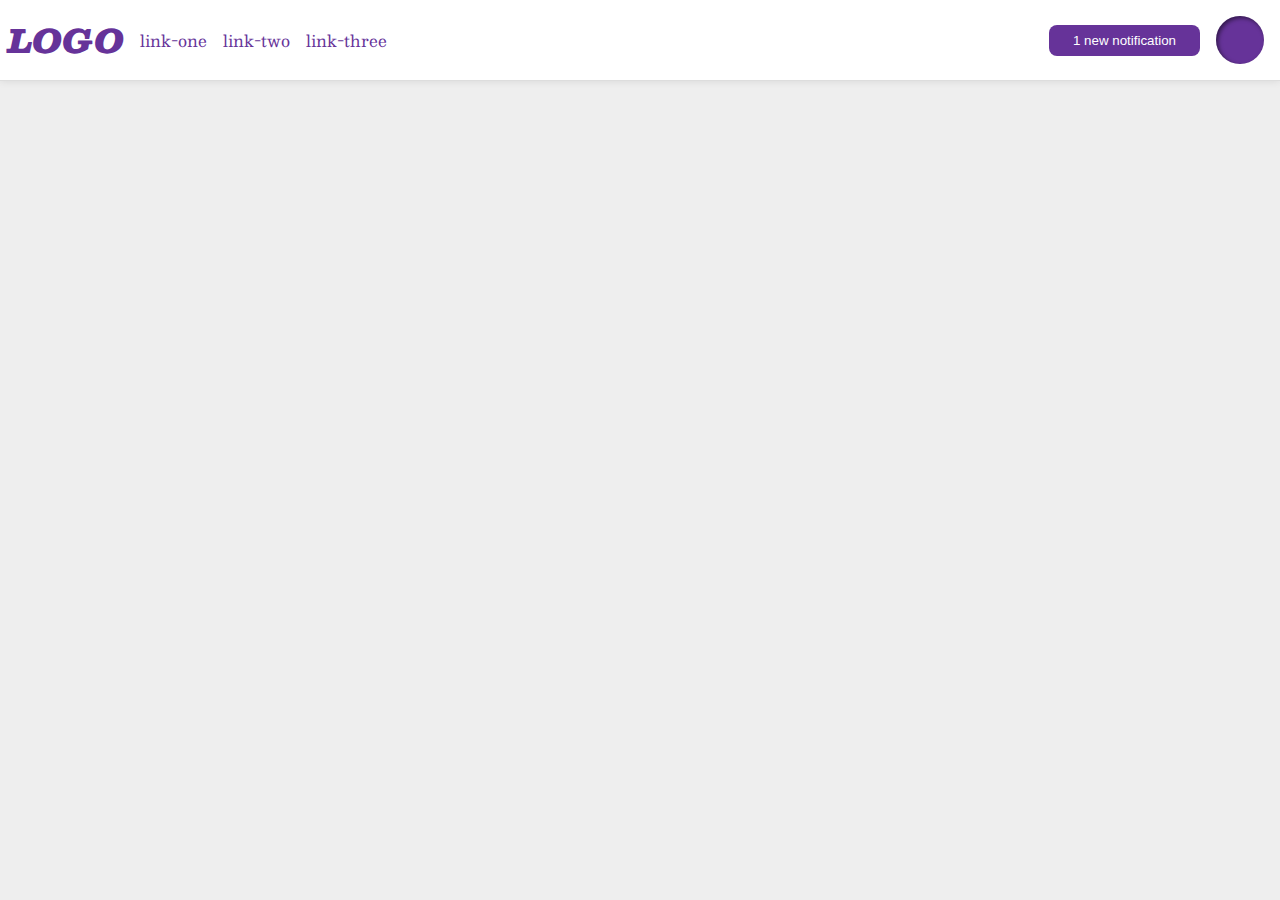
<file: flex/03-flex-header-2/index.html>
<!DOCTYPE html>
<html lang="en">

<head>
  <meta charset="UTF-8">
  <meta http-equiv="X-UA-Compatible" content="IE=edge">
  <meta name="viewport" content="width=device-width, initial-scale=1.0">
  <title>Flex Header 2</title>
  <link rel="stylesheet" href="style.css">
</head>

<body>
  <div class="header">
    <div class="left-items">
      <div class="logo">
        LOGO
      </div>
      <ul class="links">
        <li><a href="https://google.com">link-one</a></li>
        <li><a href="https://google.com">link-two</a></li>
        <li><a href="https://google.com">link-three</a></li>
      </ul>
    </div>
    <div class="right-items">
      <button class="notifications">
        1 new notification
      </button>
      <div class="profile-image"></div>
    </div>
  </div>
</body>

</html>
</file>
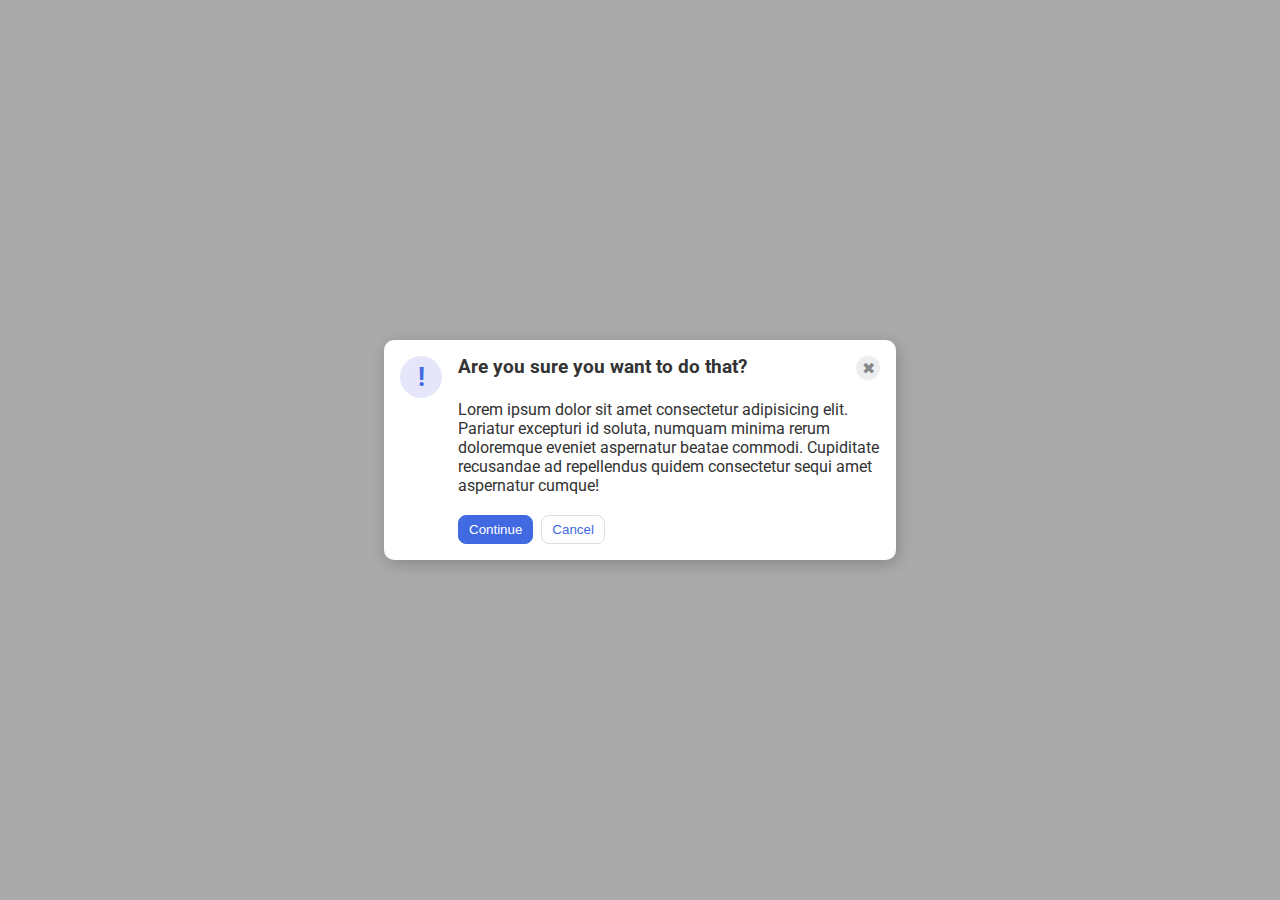
<file: flex/05-flex-modal/index.html>
<!DOCTYPE html>
<html lang="en">

<head>
  <meta charset="UTF-8">
  <meta http-equiv="X-UA-Compatible" content="IE=edge">
  <meta name="viewport" content="width=device-width, initial-scale=1.0">
  <link rel="stylesheet" href="style.css">
  <title>Modal</title>
</head>

<body>
  <div class="modal">
    <div class="icon">!</div>
    <div class="content">
      <div class="header">Are you sure you want to do that?
        <div class="close-button">✖</div>
      </div>
      <div class="text">Lorem ipsum dolor sit amet consectetur adipisicing elit. Pariatur excepturi id soluta, numquam
        minima rerum doloremque eveniet aspernatur beatae commodi. Cupiditate recusandae ad repellendus quidem
        consectetur sequi amet aspernatur cumque!</div>
      <div class="buttons">
        <button class="continue">Continue</button>
        <button class="cancel">Cancel</button>
      </div>
    </div>
  </div>
</body>

</html>
</file>
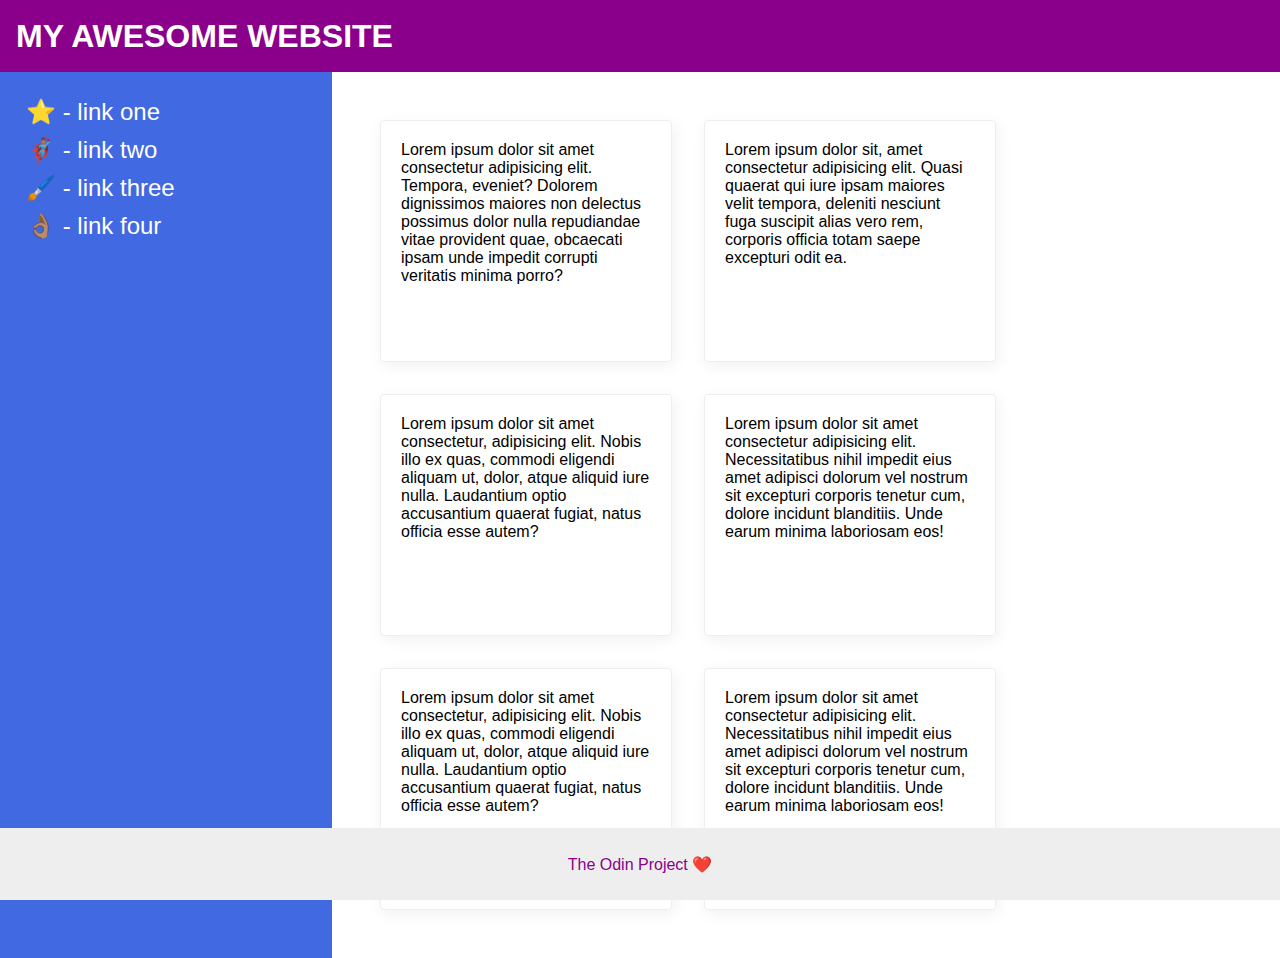
<file: flex/07-flex-layout-2/index.html>
<!DOCTYPE html>
<html lang="en">

<head>
  <meta charset="UTF-8">
  <meta http-equiv="X-UA-Compatible" content="IE=edge">
  <meta name="viewport" content="width=device-width, initial-scale=1.0">
  <title>The Holy Grail</title>
  <link rel="stylesheet" href="style.css">
</head>

<body>
  <div class="header">
    MY AWESOME WEBSITE
  </div>
  <div class="content">
    <div class="sidebar">
      <ul>
        <li><a href="#">⭐ - link one</a></li>
        <li><a href="#">🦸🏽‍♂️ - link two</a></li>
        <li><a href="#">🖌️ - link three</a></li>
        <li><a href="#">👌🏽 - link four</a></li>
      </ul>
    </div>

    <div class="cards">
      <div class="card">Lorem ipsum dolor sit amet consectetur adipisicing elit. Tempora, eveniet? Dolorem dignissimos
        maiores non delectus possimus dolor nulla repudiandae vitae provident quae, obcaecati ipsam unde impedit
        corrupti
        veritatis minima porro?</div>
      <div class="card">Lorem ipsum dolor sit, amet consectetur adipisicing elit. Quasi quaerat qui iure ipsam maiores
        velit tempora, deleniti nesciunt fuga suscipit alias vero rem, corporis officia totam saepe excepturi odit ea.
      </div>
      <div class="card">Lorem ipsum dolor sit amet consectetur, adipisicing elit. Nobis illo ex quas, commodi eligendi
        aliquam ut, dolor, atque aliquid iure nulla. Laudantium optio accusantium quaerat fugiat, natus officia esse
        autem?</div>
      <div class="card">Lorem ipsum dolor sit amet consectetur adipisicing elit. Necessitatibus nihil impedit eius amet
        adipisci dolorum vel nostrum sit excepturi corporis tenetur cum, dolore incidunt blanditiis. Unde earum minima
        laboriosam eos!</div>
      <div class="card">Lorem ipsum dolor sit amet consectetur, adipisicing elit. Nobis illo ex quas, commodi eligendi
        aliquam ut, dolor, atque aliquid iure nulla. Laudantium optio accusantium quaerat fugiat, natus officia esse
        autem?</div>
      <div class="card">Lorem ipsum dolor sit amet consectetur adipisicing elit. Necessitatibus nihil impedit eius amet
        adipisci dolorum vel nostrum sit excepturi corporis tenetur cum, dolore incidunt blanditiis. Unde earum minima
        laboriosam eos!</div>
    </div>
  </div>
  <div class="footer">
    The Odin Project ❤️
  </div>
</body>

</html>
</file>
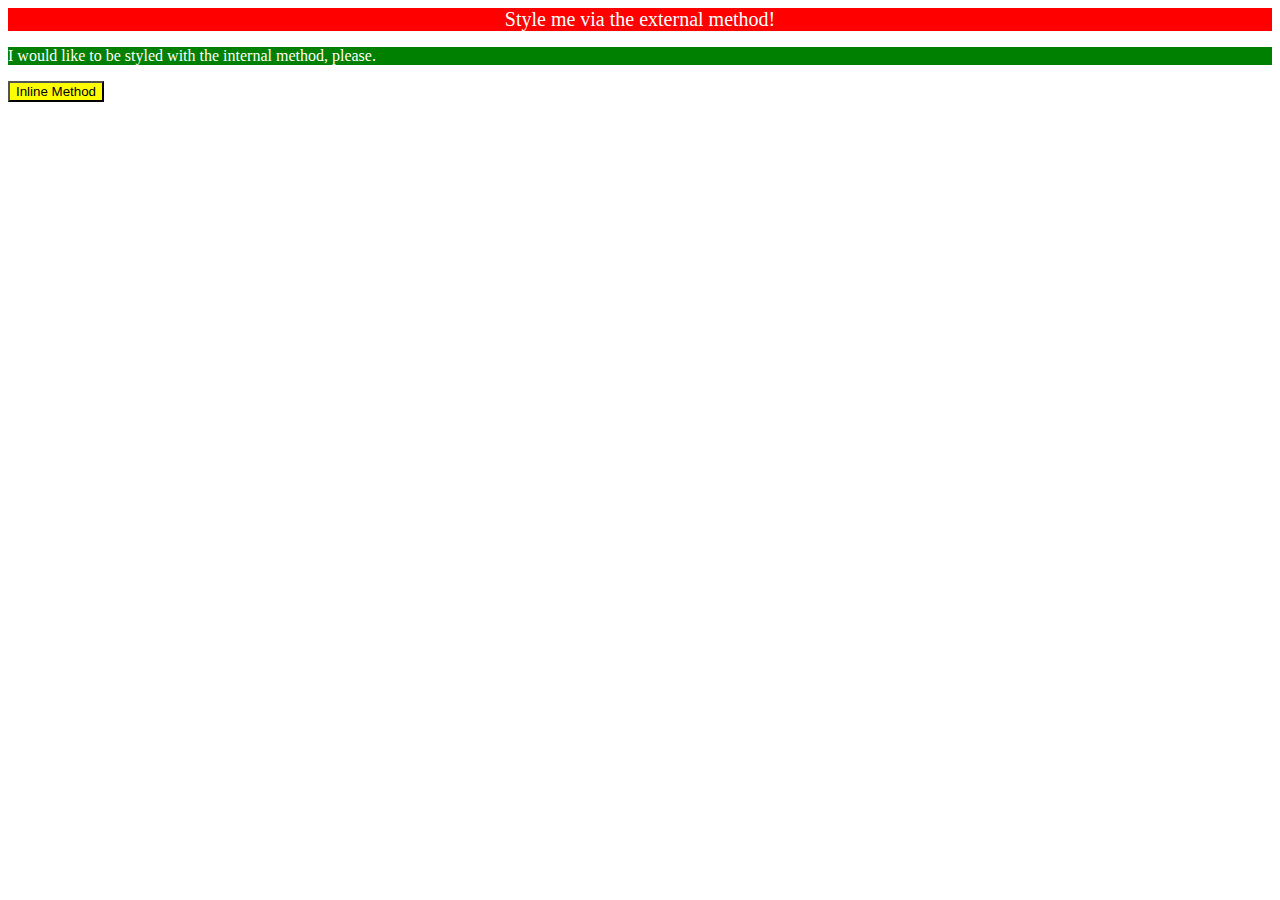
<file: foundations/01-css-methods/index.html>
<!DOCTYPE html>
<html lang="en">

<head>
  <meta charset="UTF-8">
  <meta http-equiv="X-UA-Compatible" content="IE=edge">
  <meta name="viewport" content="width=device-width, initial-scale=1.0">
  <title>Methods for Adding CSS</title>
  <link rel="stylesheet" href="styles.css">
  <style>
    p {
      background-color: green;
      color: white;
    }
  </style>
</head>

<body>
  <div>Style me via the external method!</div>
  <p>I would like to be styled with the internal method, please.</p>
  <button style="background-color: yellow;">Inline Method</button>
</body>

</html>
</file>
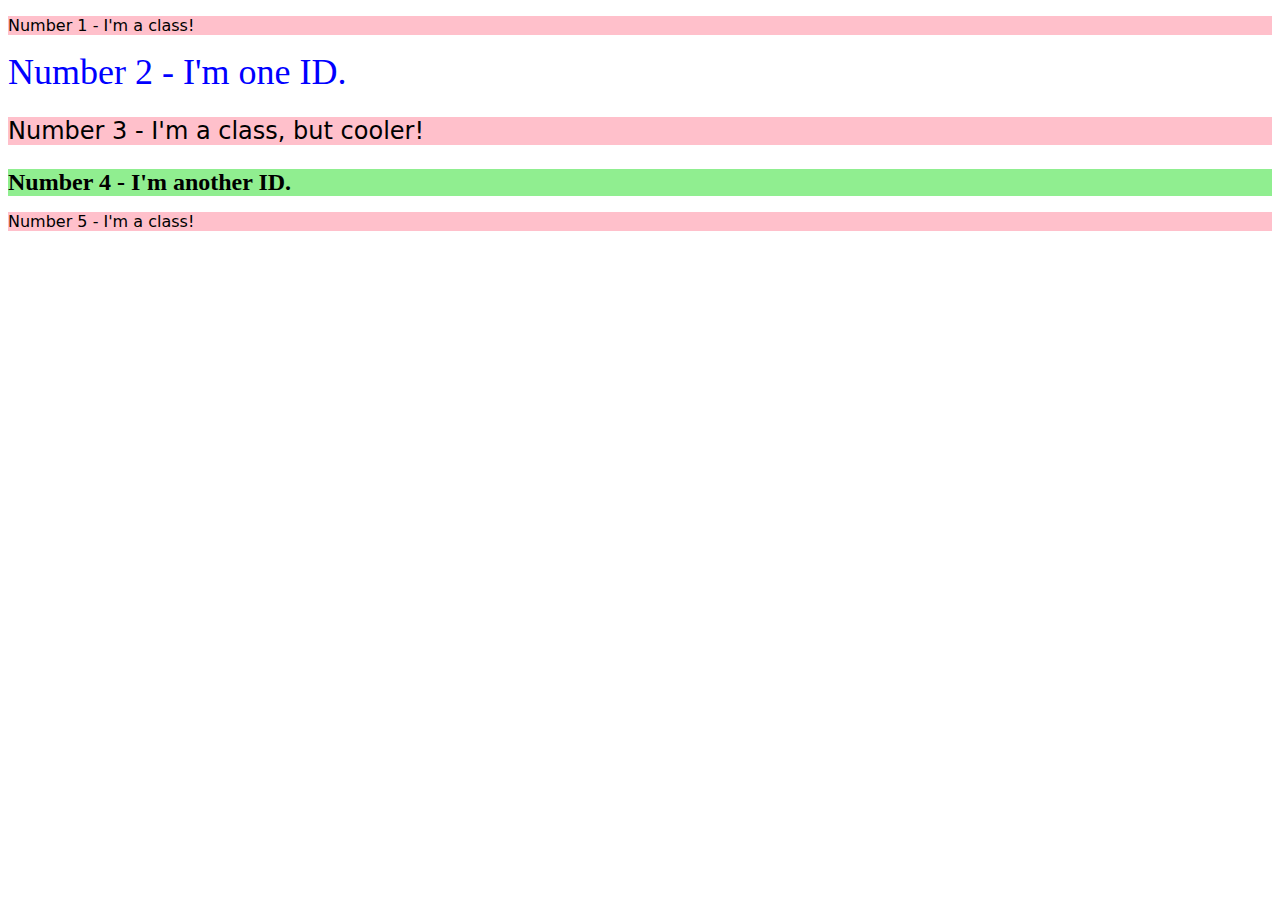
<file: foundations/02-class-id-selectors/index.html>
<!DOCTYPE html>
<html lang="en">

<head>
  <meta charset="UTF-8">
  <meta http-equiv="X-UA-Compatible" content="IE=edge">
  <meta name="viewport" content="width=device-width, initial-scale=1.0">
  <title>Class and ID Selectors</title>
  <link rel="stylesheet" href="style.css">
</head>

<body>
  <p class="odd">Number 1 - I'm a class!</p>
  <div id="second">Number 2 - I'm one ID.</div>
  <p class="odd third">Number 3 - I'm a class, but cooler!</p>
  <div id="fourth">Number 4 - I'm another ID.</div>
  <p class="odd">Number 5 - I'm a class!</p>
</body>

</html>
</file>
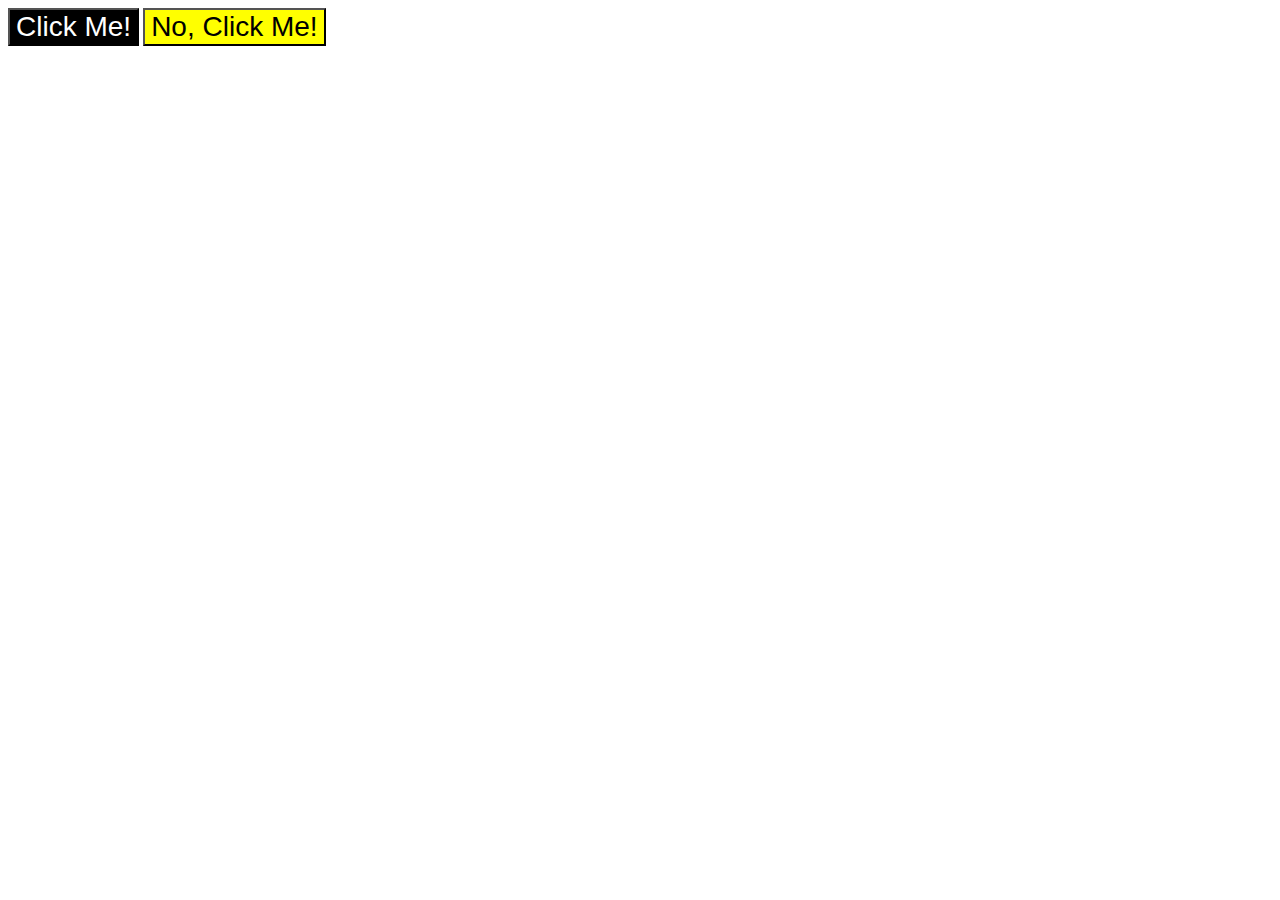
<file: foundations/03-grouping-selectors/index.html>
<!DOCTYPE html>
<html lang="en">

<head>
  <meta charset="UTF-8">
  <meta http-equiv="X-UA-Compatible" content="IE=edge">
  <meta name="viewport" content="width=device-width, initial-scale=1.0">
  <title>Grouping Selectors</title>
  <link rel="stylesheet" href="style.css">
</head>

<body>
  <button class="first">Click Me!</button>
  <button class="second">No, Click Me!</button>
</body>

</html>
</file>
<file: flex/03-flex-header-2/style.css>
/* this is some magical font-importing.  
you'll learn about it later. */
@import url('https://fonts.googleapis.com/css2?family=Besley:ital,wght@0,400;1,900&display=swap');

body {
  margin: 0;
  background: #eee;
  font-family: Besley, serif;
}

.header {
  background: white;
  border-bottom: 1px solid #ddd;
  box-shadow: 0 0 8px rgba(0,0,0,.1);
  display: flex;
  justify-content: space-between;
}

.profile-image {
  background: rebeccapurple;
  box-shadow: inset 2px 2px 4px rgba(0,0,0,.5);
  border-radius: 50%;
  width: 48px;
  height: 48px;
}

.left-items {
  display: flex;
  align-items: center;
  padding: 8px;
}

.links {
  display: flex;
}

.logo {
  color: rebeccapurple;
  font-size: 32px;
  font-weight: 900;
  font-style: italic;
  padding-right: 8px;
}


.right-items {
  display: flex;
  align-items: center;
  padding: 16px;
}


button {
  border: none;
  border-radius: 8px;
  background: rebeccapurple;
  color: white;
  padding: 8px 24px;
  margin-right: 16px;
  text-align: center;
}

a {
  /* this removes the line under our links */
  text-decoration: none;
  color: rebeccapurple;
  padding: 8px;
  margin: 0px;
}

ul {
  list-style-type: none;
  padding: 0;
  margin: 0;
}
</file>
<file: flex/05-flex-modal/style.css>
@import url('https://fonts.googleapis.com/css2?family=Roboto:wght@400;700&display=swap');

html, body {
  height: 100%;
}

body {
  font-family: Roboto, sans-serif;
  margin: 0;
  background: #aaa;
  color: #333;
  /* I'll give you this one for free lol */
  display: flex;
  align-items: center;
  justify-content: center;
}

.header {
  font-size: 14pt;
  font-weight: 700;
  display: flex;
  justify-content: space-between;
}

.modal {
  background: white;
  width: 480px;
  border-radius: 10px;
  box-shadow: 2px 4px 16px rgba(0,0,0,.2);
  display: flex;
  padding: 16px;
}

.icon {
  color: royalblue;
  font-size: 26px;
  font-weight: 700;
  background: lavender;
  width: 42px;
  height: 42px;
  border-radius: 50%;
  align-items: center;
  justify-content: center;
  margin-right: 16px;
  display: flex;
  flex-shrink: 0;
}

.close-button {
  background: #eee;
  border-radius: 50%;
  color: #888;
  font-weight: 400;
  font-size: 16px;
  height: 24px;
  width: 24px;
  display: inline-flex;
  align-items: center;
  justify-content: center;
}

.content {
  display: flex;
  flex-direction: column;
  gap: 20px;
}
.buttons {
  display: flex;
  gap: 8px;
}

button {
  padding: 6px 10px;
  border-radius: 8px;
}

button.continue {
  background: royalblue;
  border: 1px solid royalblue;
  color: white;
}

button.cancel {
  background: white;
  border: 1px solid #ddd;
  color: royalblue;
}
</file>
<file: flex/07-flex-layout-2/style.css>
body {
  font-family: -apple-system, BlinkMacSystemFont, 'Segoe UI', Roboto, Oxygen, Ubuntu, Cantarell, 'Open Sans', 'Helvetica Neue', sans-serif;
  margin: 0;
  min-height: 100vh;
}

.header {
  display: flex;
  align-items: center;
  height: 72px;
  background: darkmagenta;
  color: white;
  font-size: 32px;
  padding-left: 16px;
  font-weight: 800;
}

.content {
  display: flex;
  flex-direction: row;
}

.footer {
  height: 72px;
  width: 100%;
  position: fixed;
  bottom: 0;
  background: #eee;
  color: darkmagenta;
  display: flex;
  justify-content: center;
  align-items: center;
}

.sidebar {
  width: 300px;
  padding: 16px;
  background: royalblue;
  display: flex;
  flex: none;
}

.cards {
  padding: 32px;
  display: flex;
  flex-wrap: wrap;
}

.card {
  border: 1px solid #eee;
  box-shadow: 2px 4px 16px rgba(0,0,0,.06);
  border-radius: 4px;
  width: 250px;
  height: 200px;
  padding: 20px;
  margin: 16px;
}

ul {

  list-style: none;
  padding-left: 0px;
  margin-top: 0px;
}

li {
  margin: 10px;
}

a {
  text-decoration: none;
  font-size: 24px;
  color: white;
}

a:hover {
  text-decoration: underline;
  font-size: 24px;
  color: white;
}
</file>
<file: foundations/01-css-methods/styles.css>
div {
  font-size: 20px;
  background-color: red;
  color: white;
  text-align: center;
}
</file>
<file: foundations/02-class-id-selectors/style.css>
.odd {
  font-family: Verdana, DejaVu Sans, sans-serif;
  background-color: pink;
}

#second {
  color: blue;
  font-size: 36px;
}

.third {
  font-size: 24px;
}

#fourth {
  background-color: lightgreen;
  font-size: 24px;
  font-weight: bold;
}
</file>
<file: foundations/03-grouping-selectors/style.css>
.first {
  background-color: black;
  color: white;
}

.second {
  background-color: yellow;
}

.first, .second {
  font-size: 28px;
  font-family: "Helvetica", "Times New Roman", sans-serif;
}
</file>
